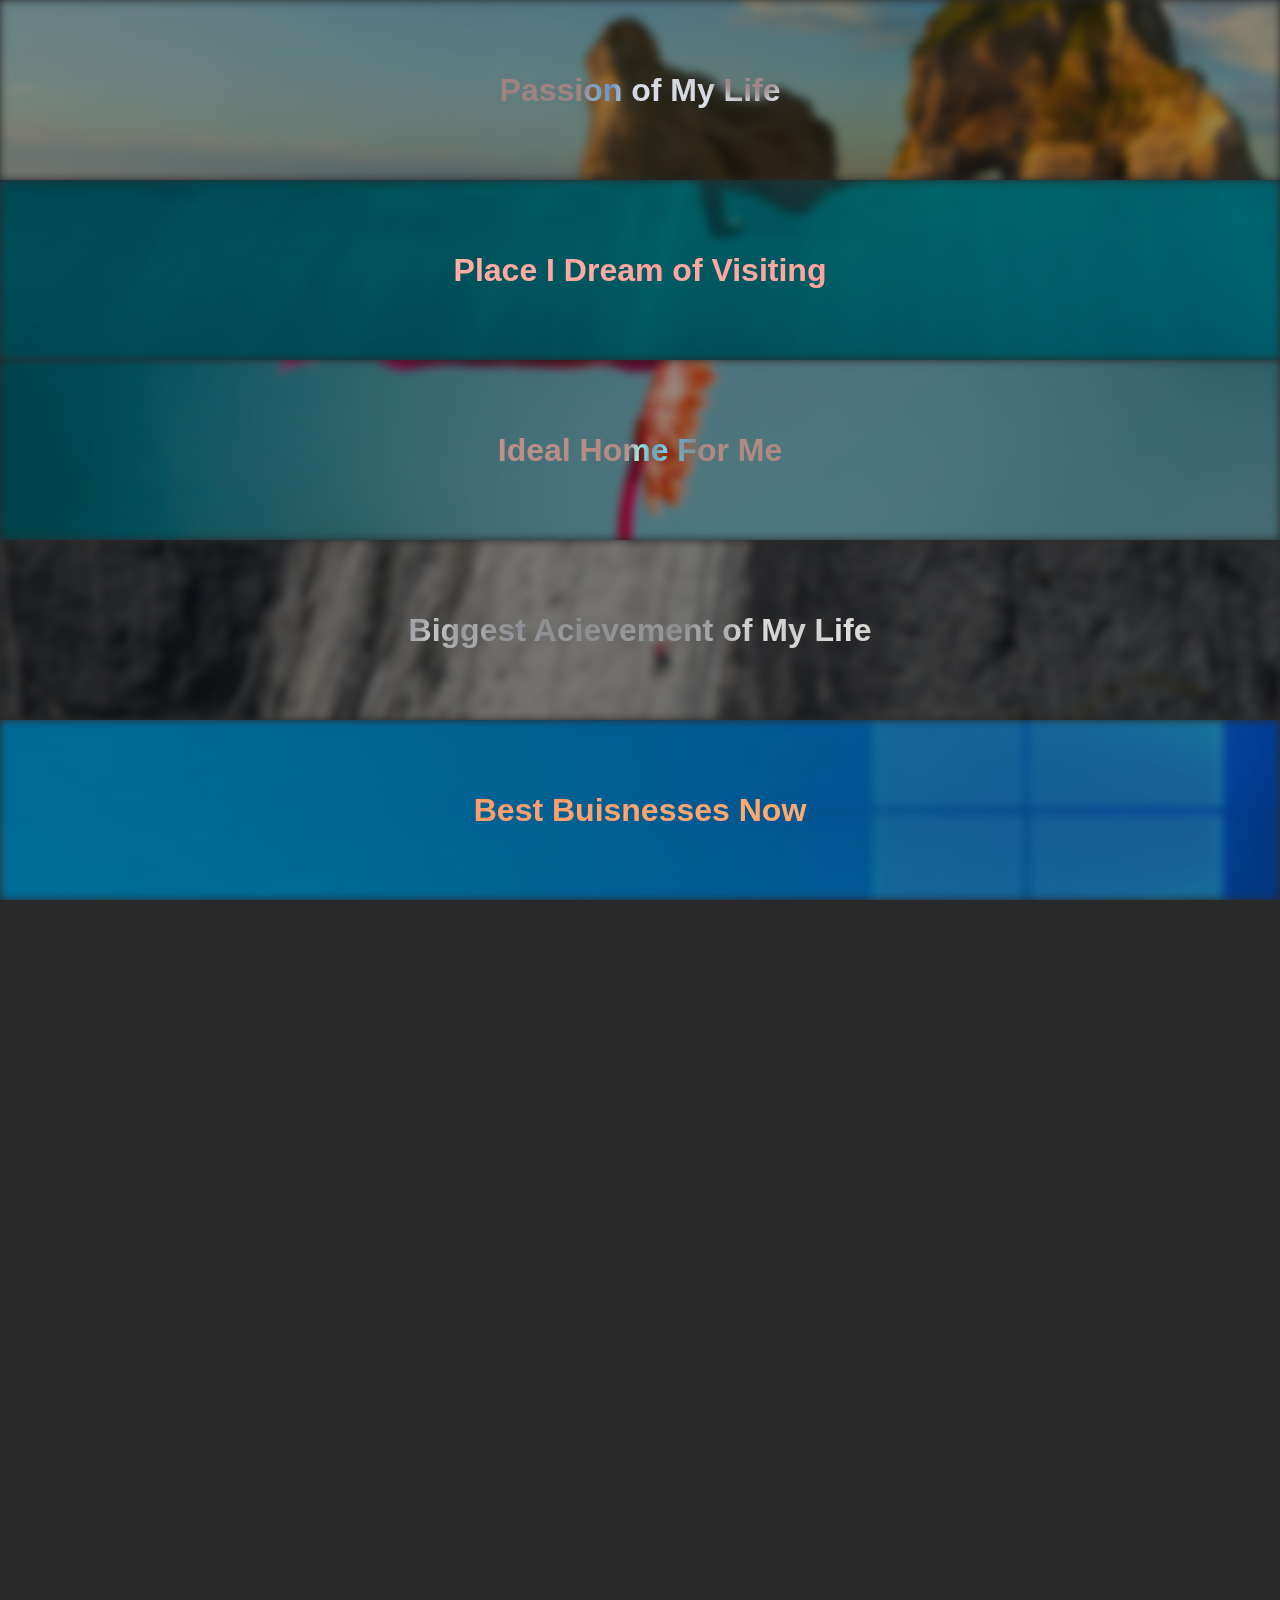
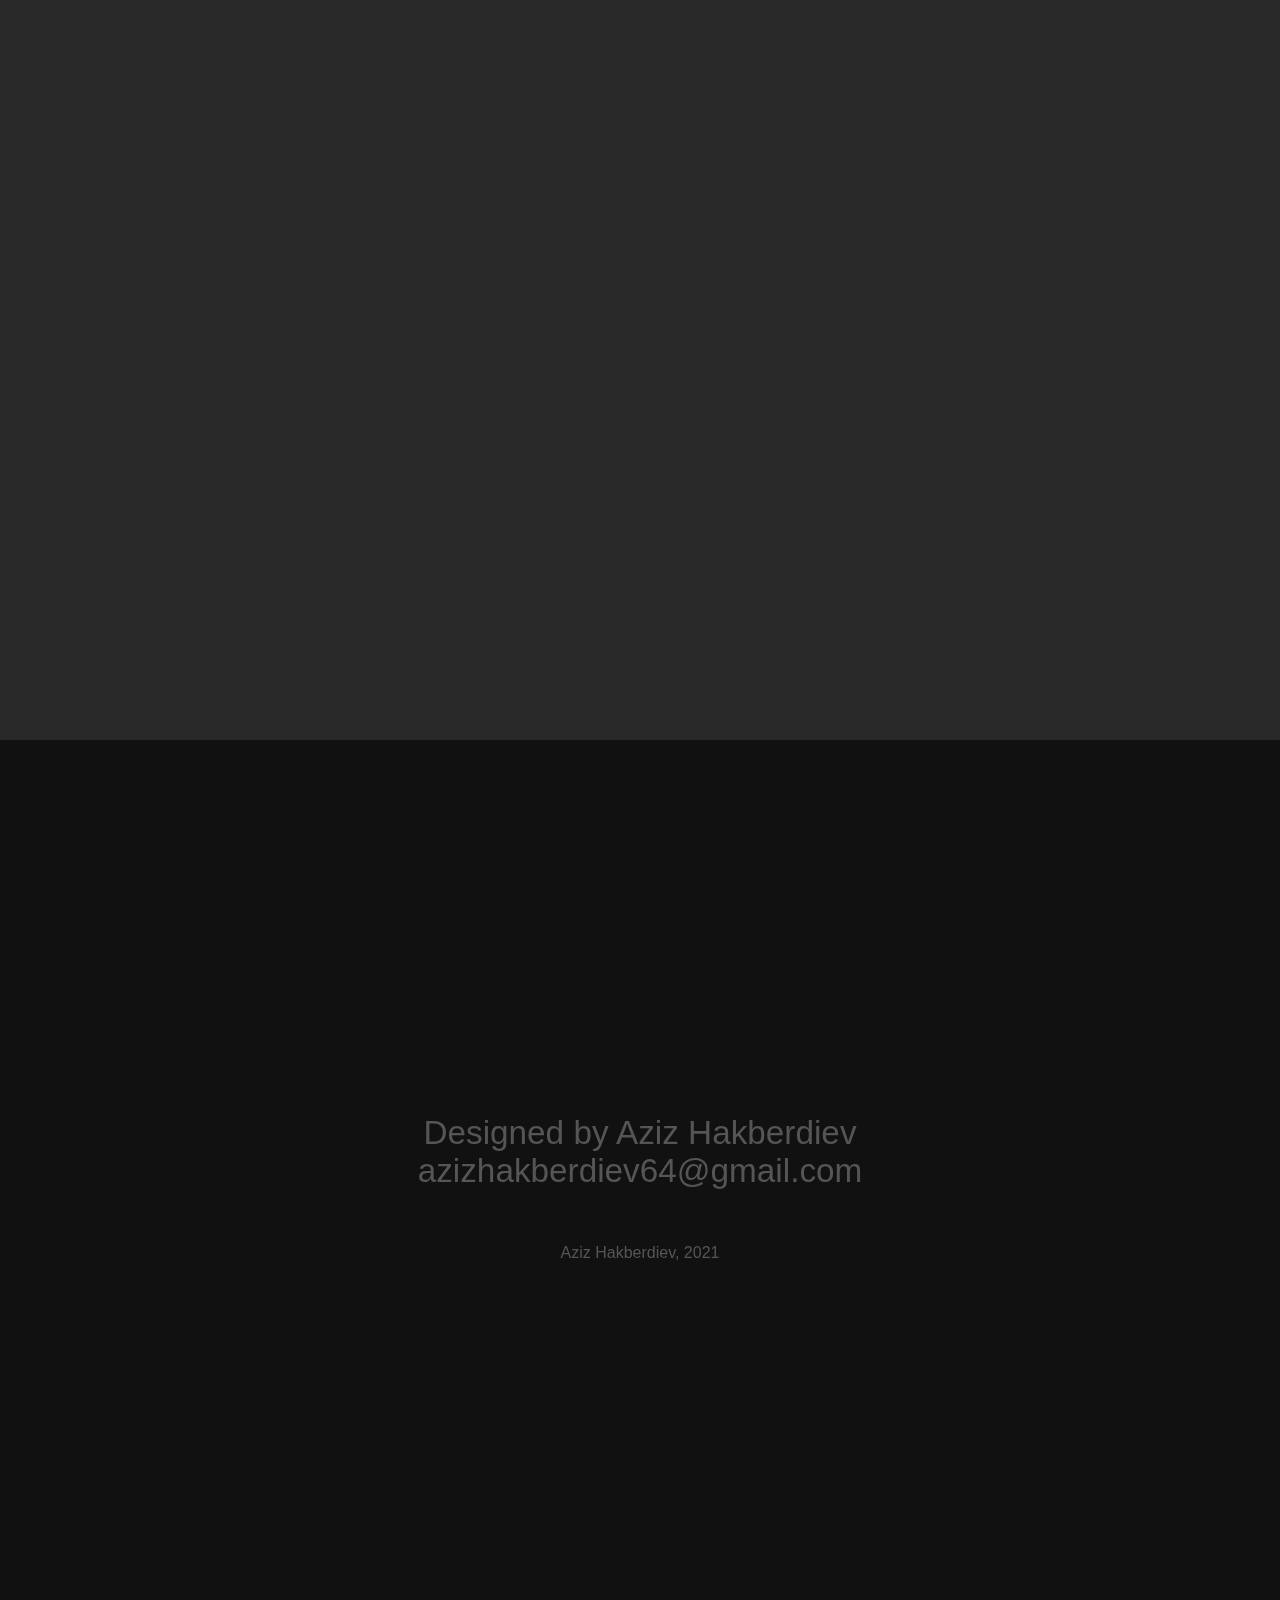
<file: presentation/index.html>
<!DOCTYPE html>
<html lang="en">

<head>
    <meta charset="UTF-8">
    <meta name="viewport" content="width=device-width, initial-scale=1.0">
    <link rel="stylesheet" href="style.css">
    <title>Presentation</title>
</head>

<body>
    <div id="pageWrapper">
        <header>
            <h1>My presentation</h1>
        </header>
        <div class="container">
            <div class="section closed">
                <div class="header">
                    <h2>Passion of My Life</h2>
                </div>
                <div class="p">
                    Lorem ipsum dolor, sit amet consectetur adipisicing elit. Maxime unde cumque repellat perferendis
                    modi labore, corporis amet voluptatem quidem deserunt rem commodi hic minima nobis, enim
                    reprehenderit vitae? Quis, adipisci?
                    Lorem ipsum dolor sit, amet consectetur adipisicing elit. Hic rem doloremque voluptatibus vitae
                    exercitationem quibusdam corrupti error non dolorem nemo, laboriosam molestiae maiores aliquid,
                    voluptatum adipisci iusto minus eveniet enim. Lorem, ipsum dolor sit amet consectetur adipisicing
                    elit. Voluptatum fugiat nobis porro voluptas architecto, perspiciatis a itaque ex eius, impedit
                    aliquid, quae quo ea sed repudiandae. Sequi facilis ipsam sunt?
                    Lorem ipsum dolor sit, amet consectetur adipisicing elit. Libero laudantium, ipsum aut adipisci
                    necessitatibus modi, reiciendis nemo similique veritatis laboriosam voluptate in cumque ut
                    voluptatibus distinctio officia aliquid quia animi.
                    Lorem ipsum dolor sit amet consectetur adipisicing elit. Enim, ipsam at nobis nulla ratione
                    voluptatum perspiciatis soluta tempora neque! Eos velit vitae eaque, minus et ut voluptatem
                    quibusdam soluta dolore.
                    Lorem ipsum dolor sit amet, consectetur adipisicing elit. Earum dolor, molestias ullam in dolore
                    consequatur totam nobis eveniet modi inventore eos? Hic consectetur aspernatur inventore eligendi
                    sunt cupiditate in voluptates.
                    Lorem ipsum dolor, sit amet consectetur adipisicing elit. Corrupti, culpa nemo quis nisi ad,
                    excepturi neque nostrum magnam quos veritatis ex? Ipsam deserunt reiciendis, tempore harum sapiente
                    adipisci minima non.
                </div>
                <div class="closer">
                    Close
                </div>
            </div>
            <div class="section closed">
                <div class="header">
                    <h2>Place I Dream of Visiting</h2>
                </div>
                <div class="p">
                    Lorem ipsum dolor, sit amet consectetur adipisicing elit. Maxime unde cumque repellat perferendis
                    modi labore, corporis amet voluptatem quidem deserunt rem commodi hic minima nobis, enim
                    reprehenderit vitae? Quis, adipisci?
                    Lorem ipsum dolor sit, amet consectetur adipisicing elit. Hic rem doloremque voluptatibus vitae
                    exercitationem quibusdam corrupti error non dolorem nemo, laboriosam molestiae maiores aliquid,
                    voluptatum adipisci iusto minus eveniet enim.
                    Lorem ipsum dolor sit, amet consectetur adipisicing elit. Libero laudantium, ipsum aut adipisci
                    necessitatibus modi, reiciendis nemo similique veritatis laboriosam voluptate in cumque ut
                    voluptatibus distinctio officia aliquid quia animi.
                    Lorem ipsum dolor sit amet consectetur adipisicing elit. Enim, ipsam at nobis nulla ratione
                    voluptatum perspiciatis soluta tempora neque! Eos velit vitae eaque, minus et ut voluptatem
                    quibusdam soluta dolore.
                    Lorem ipsum dolor sit amet, consectetur adipisicing elit. Earum dolor, molestias ullam in dolore
                    consequatur totam nobis eveniet modi inventore eos? Hic consectetur aspernatur inventore eligendi
                    sunt cupiditate in voluptates.
                    Lorem ipsum dolor, sit amet consectetur adipisicing elit. Corrupti, culpa nemo quis nisi ad,
                    excepturi neque nostrum magnam quos veritatis ex? Ipsam deserunt reiciendis, tempore harum sapiente
                    adipisci minima non.
                </div>
                <div class="closer">
                    Close
                </div>
            </div>
            <div class="section closed">
                <div class=" header">
                    <h2>Ideal Home For Me</h2>
                </div>
                <div class="p">
                    Lorem ipsum dolor, sit amet consectetur adipisicing elit. Maxime unde cumque repellat perferendis
                    modi labore, corporis amet voluptatem quidem deserunt rem commodi hic minima nobis, enim
                    reprehenderit vitae? Quis, adipisci?
                    Lorem ipsum dolor sit, amet consectetur adipisicing elit. Hic rem doloremque voluptatibus vitae
                    exercitationem quibusdam corrupti error non dolorem nemo, laboriosam molestiae maiores aliquid,
                    voluptatum adipisci iusto minus eveniet enim.
                    Lorem ipsum dolor sit, amet consectetur adipisicing elit. Libero laudantium, ipsum aut adipisci
                    necessitatibus modi, reiciendis nemo similique veritatis laboriosam voluptate in cumque ut
                    voluptatibus distinctio officia aliquid quia animi.
                    Lorem ipsum dolor sit amet consectetur adipisicing elit. Enim, ipsam at nobis nulla ratione
                    voluptatum perspiciatis soluta tempora neque! Eos velit vitae eaque, minus et ut voluptatem
                    quibusdam soluta dolore.
                    Lorem ipsum dolor sit amet, consectetur adipisicing elit. Earum dolor, molestias ullam in dolore
                    consequatur totam nobis eveniet modi inventore eos? Hic consectetur aspernatur inventore eligendi
                    sunt cupiditate in voluptates.
                    Lorem ipsum dolor, sit amet consectetur adipisicing elit. Corrupti, culpa nemo quis nisi ad,
                    excepturi neque nostrum magnam quos veritatis ex? Ipsam deserunt reiciendis, tempore harum sapiente
                    adipisci minima non.
                </div>
                <div class="closer">
                    Close
                </div>
            </div>
            <div class="section closed">
                <div class="header">
                    <h2>Biggest Acievement of My Life</h2>
                </div>
                <div class="p">
                    Lorem ipsum dolor, sit amet consectetur adipisicing elit. Maxime unde cumque repellat perferendis
                    modi labore, corporis amet voluptatem quidem deserunt rem commodi hic minima nobis, enim
                    reprehenderit vitae? Quis, adipisci?
                    Lorem ipsum dolor sit, amet consectetur adipisicing elit. Hic rem doloremque voluptatibus vitae
                    exercitationem quibusdam corrupti error non dolorem nemo, laboriosam molestiae maiores aliquid,
                    voluptatum adipisci iusto minus eveniet enim.
                    Lorem ipsum dolor sit, amet consectetur adipisicing elit. Libero laudantium, ipsum aut adipisci
                    necessitatibus modi, reiciendis nemo similique veritatis laboriosam voluptate in cumque ut
                    voluptatibus distinctio officia aliquid quia animi.
                    Lorem ipsum dolor sit amet consectetur adipisicing elit. Enim, ipsam at nobis nulla ratione
                    voluptatum perspiciatis soluta tempora neque! Eos velit vitae eaque, minus et ut voluptatem
                    quibusdam soluta dolore.
                    Lorem ipsum dolor sit amet, consectetur adipisicing elit. Earum dolor, molestias ullam in dolore
                    consequatur totam nobis eveniet modi inventore eos? Hic consectetur aspernatur inventore eligendi
                    sunt cupiditate in voluptates.
                    Lorem ipsum dolor, sit amet consectetur adipisicing elit. Corrupti, culpa nemo quis nisi ad,
                    excepturi neque nostrum magnam quos veritatis ex? Ipsam deserunt reiciendis, tempore harum sapiente
                    adipisci minima non.
                </div>
                <div class="closer">
                    Close
                </div>
            </div>
            <div class="section closed">
                <div class="header">
                    <h2>Best Buisnesses Now</h2>
                </div>
                <div class="p">
                    Lorem ipsum dolor, sit amet consectetur adipisicing elit. Maxime unde cumque repellat perferendis
                    modi labore, corporis amet voluptatem quidem deserunt rem commodi hic minima nobis, enim
                    reprehenderit vitae? Quis, adipisci?
                    Lorem ipsum dolor sit, amet consectetur adipisicing elit. Hic rem doloremque voluptatibus vitae
                    exercitationem quibusdam corrupti error non dolorem nemo, laboriosam molestiae maiores aliquid,
                    voluptatum adipisci iusto minus eveniet enim.
                    Lorem ipsum dolor sit, amet consectetur adipisicing elit. Libero laudantium, ipsum aut adipisci
                    necessitatibus modi, reiciendis nemo similique veritatis laboriosam voluptate in cumque ut
                    voluptatibus distinctio officia aliquid quia animi.
                    Lorem ipsum dolor sit amet consectetur adipisicing elit. Enim, ipsam at nobis nulla ratione
                    voluptatum perspiciatis soluta tempora neque! Eos velit vitae eaque, minus et ut voluptatem
                    quibusdam soluta dolore.
                    Lorem ipsum dolor sit amet, consectetur adipisicing elit. Earum dolor, molestias ullam in dolore
                    consequatur totam nobis eveniet modi inventore eos? Hic consectetur aspernatur inventore eligendi
                    sunt cupiditate in voluptates.
                    Lorem ipsum dolor, sit amet consectetur adipisicing elit. Corrupti, culpa nemo quis nisi ad,
                    excepturi neque nostrum magnam quos veritatis ex? Ipsam deserunt reiciendis, tempore harum sapiente
                    adipisci minima non.
                </div>
                <div class="closer" id="closer">
                    Close
                </div>
            </div>
        </div>
    </div>

    <footer>
        Designed by Aziz Hakberdiev<br>
        azizhakberdiev64@gmail.com<br><br>
        <span>
            Aziz Hakberdiev, 2021
        </span>
    </footer>

    <script>
        document.addEventListener('click', function (event) {
            if (event.target.closest('div.p')) {
                return
            }

            event.target.closest('div.section')?.classList.toggle('closed')

            if (event.target.closest('div.section')) {
                document.documentElement.scrollTop =
                    event.target.closest('div.section').offsetTop
            }

            if (event.target.closest('div.section')) {
                if (event.target.closest('div.section').style.overflowY === 'scroll') {
                    document.documentElement.scrollTop = 0
                    event.target.closest('div.section').scrollTop = 0
                    event.target.closest('div.section').style.overflowY = 'hidden'
                } else {
                    document.body.style.overflowY = 'hidden'
                    event.target.closest('div.section').style.overflowY = 'scroll'
                }
            }

            if (event.target === closer) {
                document.documentElement.scrollTop = 999999
            }
        })
    </script>
</body>

</html>
</file>
<file: presentation/style.css>
:root {
    --main-bgcolor: #292929
}

body {
    margin: 0;

    background-color: var(--main-bgcolor);
    color: white;
    
    font-family: -apple-system, BlinkMacSystemFont, 'Segoe UI', Roboto, Oxygen, Ubuntu, Cantarell, 'Open Sans', 'Helvetica Neue', sans-serif;
    font-size: 3.7vh;

    overflow: hidden;

    cursor: default;
}

#pageWrapper {
    width: 100%;
    padding-bottom: 160vh;
}

#pageWrapper, h1, .section .header h2, header {
    margin: auto;
}

.section .header h2, h1, header, footer {
    text-align: center;
}

header {
    display: none;
    margin-top: 7vh;
    margin-bottom: 7vh;
    line-height: 6vh;
}

.section.closed, .section {
    position: relative;
    overflow: hidden;
}

.section.closed {
    height: 20vh;
    margin: 0;
}

.section {
    height: 100vh;
}

.section h2, .section.closed h2 {
    display: flex;
    align-items: center;
    justify-content: center;
}

.section h2 {
    font-size: 8vh;
    height: 50vh;
}

.section.closed h2 {
    font-size: 2rem;
    height: 20vh;
}

.section .p {
    background-color: var(--main-bgcolor);

    margin: 0;
    padding: 1em 5% 1em 5%;
    height: fit-content;
}

.section.closed .p {
    height: 0;
}

.section.closed::before, .section::before {
    content: '';
    position: absolute;
    top: 0; bottom: 0;
    left: 0; right: 0;
    z-index: -1;
}

.section.closed::before {
    filter: blur(5px) brightness(0.6);
}

.section, .section h2, .section .header, .section::before, .section.closed::before {
    transition: 0.4s;
}

.section.closed:nth-child(1)::before, .section:nth-child(1)::before {
    background: url('img1.jpg') center no-repeat;
}

.section.closed:nth-child(2)::before, .section:nth-child(2)::before {
    background: url('img2.jpg') center no-repeat;
}

.section.closed:nth-child(3)::before, .section:nth-child(3)::before {
    background: url('img3.jpg') center no-repeat;
}

.section.closed:nth-child(4)::before, .section:nth-child(4)::before {
    background: url('img4.jpg') center no-repeat;
}

.section.closed:nth-child(5)::before, .section:nth-child(5)::before {
    background: url('img5.jpg') center no-repeat;
}

h2 {
    user-select: none;
    mix-blend-mode: difference;
}

footer {
    display: table-cell;
    vertical-align: middle;
    height: 100vh;
    width: 100vw;
    color: #555;
    background-color: #111;
}

footer span {
    font-size: 1rem;
}

.closer {
    width: 100%;
    padding: 8px 0 8px 0;

    background-color: var(--main-bgcolor);
    text-align: center;
}

.closer:hover {
    color: rgb(31, 31, 230);
}
</file>
